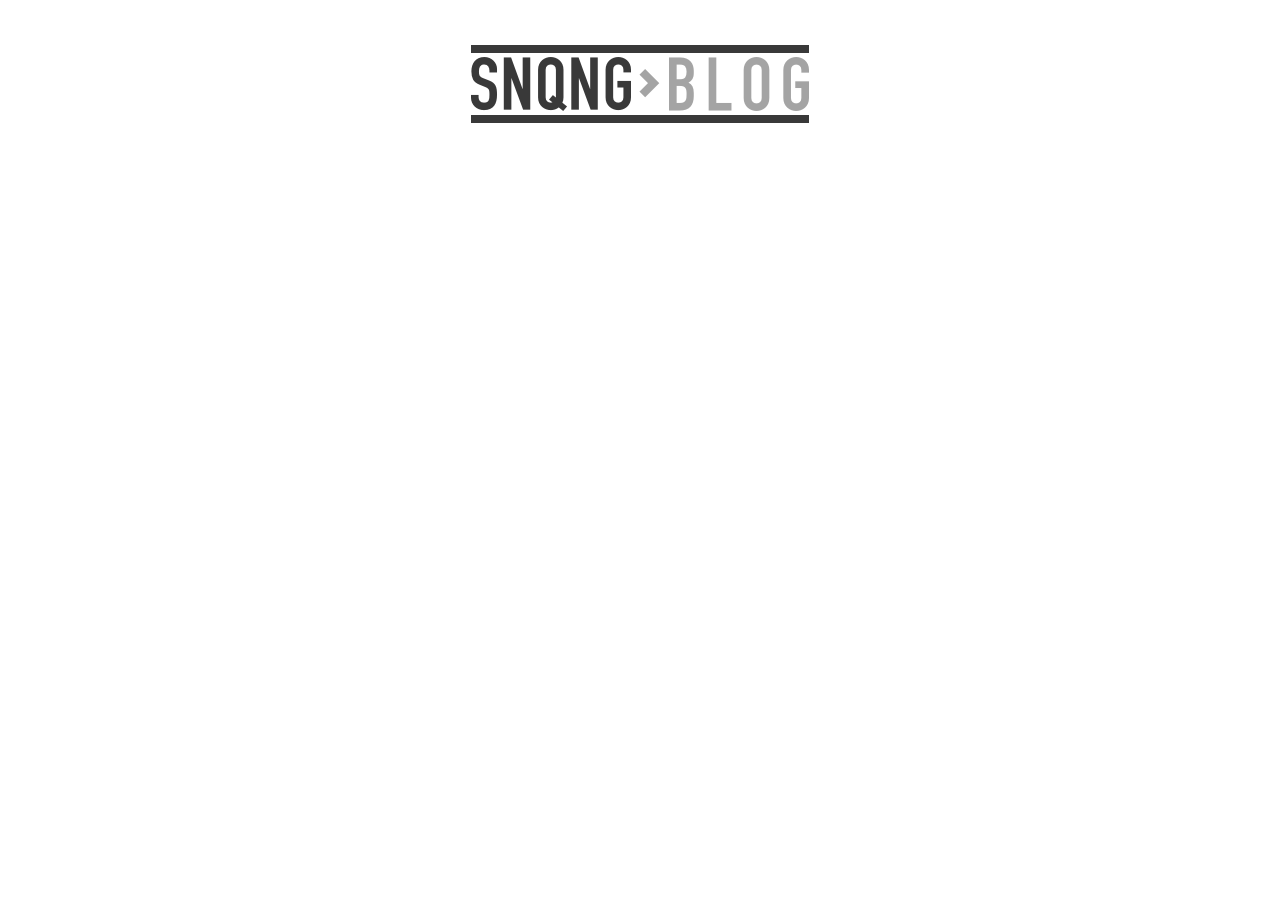
<file: blog.html>
<!DOCTYPE html>
<html lang="en">
<head>
    <meta charset="UTF-8">
    <title>SQ-Blog</title>
    <meta name="viewport"
          content="width=device-width, initial-scale=1.0, maximum-scale=1.0, minimum-scale=1.0, user-scalable=no"/>
    <link rel="shortcut icon" href="img/logo-20*17.png">
    <script src="js/util.js"></script>
    <link rel="stylesheet" href="css/layout.css">
</head>
<body>
<div class="container">
    <nav>
        <img src="img/blog1x.png" srcset="img/blog2x.png 2x,img/blog3x.png 3x">
    </nav>
    <div class="content">

    </div>
</div>
</body>
<script>

</script>
</html>
</file>
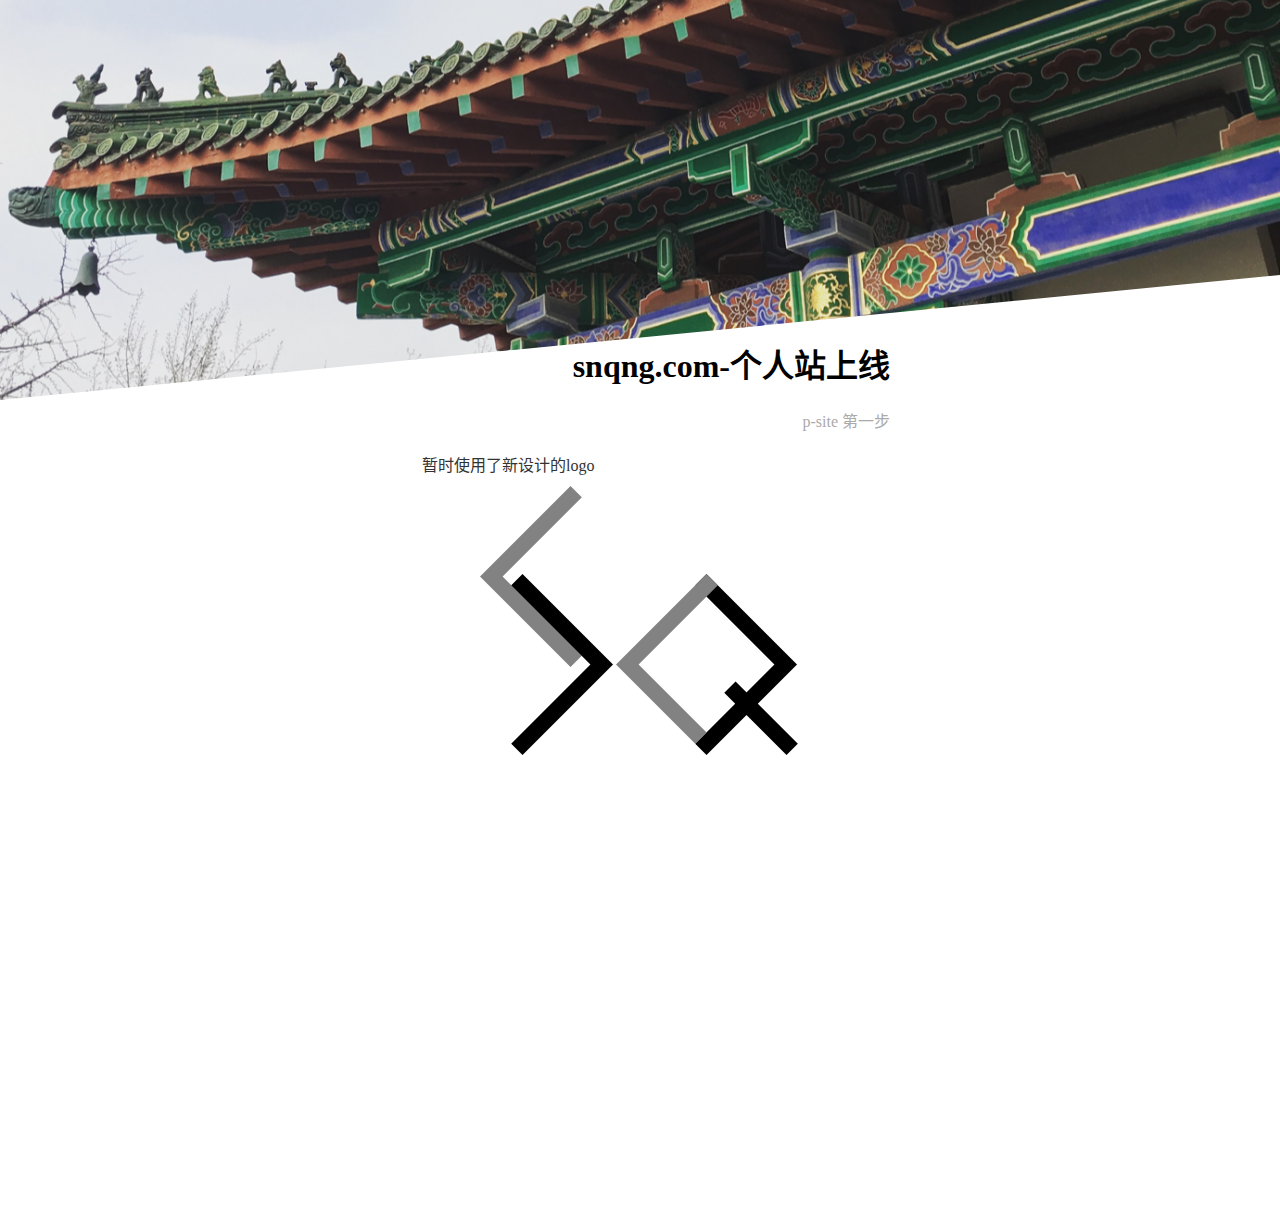
<file: detail.html>
<!DOCTYPE html>
<html lang="zh-CN">
<head>
    <meta charset="UTF-8">
    <title>Detail</title>
    <meta name="viewport"
          content="width=device-width, initial-scale=1.0, maximum-scale=1.0, minimum-scale=1.0, user-scalable=no"/>
    <link rel="shortcut icon" href="img/logo-20*17.png">
    <style>
        html, body, p {
            margin: 0;
            padding: 0;
            font-family: "Helvetica Neue", serif;
        }

        @media screen and (max-width: 532px) {
            .detail-head {
                height: 200px;
            }

            .detail-head:after {
                border-width: 20px 0 75px 100vw;
            }

            .detail-content-wrap {
                top: 155px;
            }

            .detail-content {
                margin-left: 16px;
                margin-right: 16px;
            }

            .detail-content-title{
                width: 70%;
            }

            .detail-content-description{
                width: 85%;
            }
        }

        @media screen and (min-width: 532px) {
            .detail-head {
                height: 400px;
            }

            .detail-head:after {
                border-width: 20px 0 125px 100vw;
            }

            .detail-content-wrap {
                top: 325px;
            }

            .detail-content {
                width: 500px;
                margin-left: auto;
                margin-right: auto;
            }

            .detail-content-title{
                width: 340px;
            }

            .detail-content-description{
                width: 400px;
            }
        }

        .detail-head {
            position: absolute;
            z-index: 1;
            width: 100%;
            top: 0;
            background-size: cover;
            background-position: bottom;
        }

        .detail-head:after {
            display: block;
            content: '';
            border-style: solid;
            border-color: transparent transparent #fff transparent;
            position: absolute;
            bottom: 0;
        }

        .detail-content-wrap {
            position: absolute;
            z-index: 99;
            width: 100%;
        }

        .detail-content {
            display: flex;
            display: -webkit-flex; /* Safari */
            flex-direction: column;
            align-items:center;
            justify-content: inherit;
            min-height: 900px;
        }

        .detail-content-title {
            align-self:flex-end;
            text-align: end;
            word-wrap: break-word;
            overflow-y: hidden;
            line-height: 40px;
            max-height: 80px;
        }

        .detail-content-description {
            align-self:flex-end;
            text-align: end;
            word-wrap: break-word;
            word-break: break-all;
            color: #aaa;
            font-weight: 300;
        }

        .detail-content-text {
            align-self: flex-start;
            word-wrap: break-word;
            word-break: break-all;
            color: #333;
            font-size: 16px;
            font-weight: 400;
            text-indent:2em
        }

        .detail-content-text {
            word-wrap: break-word;
            word-break: break-all;
            color: #333;
            font-size: 16px;
            font-weight: 400;
            text-indent:2em
        }

        .detail-content>.detail-content-description{
            margin-bottom: 20px;
        }

        .detail-content>.detail-content-text{
            margin-bottom: 10px;
        }
    </style>
</head>
<body>
<div class="detail-head bg-top" style="background-image: url('img/back.png')"></div>
<div class="detail-content-wrap">
    <div class="detail-content">
        <h1 class="detail-content-title">snqng.com-个人站上线</h1>
        <p class="detail-content-description">p-site 第一步</p>
        <p class="detail-content-text">暂时使用了新设计的logo</p>
        <img class="detail-content-img" src="img/logo-160*136.png" srcset="img/logo-160*136.png 1x,img/logo-320*272.png 2x">
    </div>
</div>
</body>
</html>
</file>
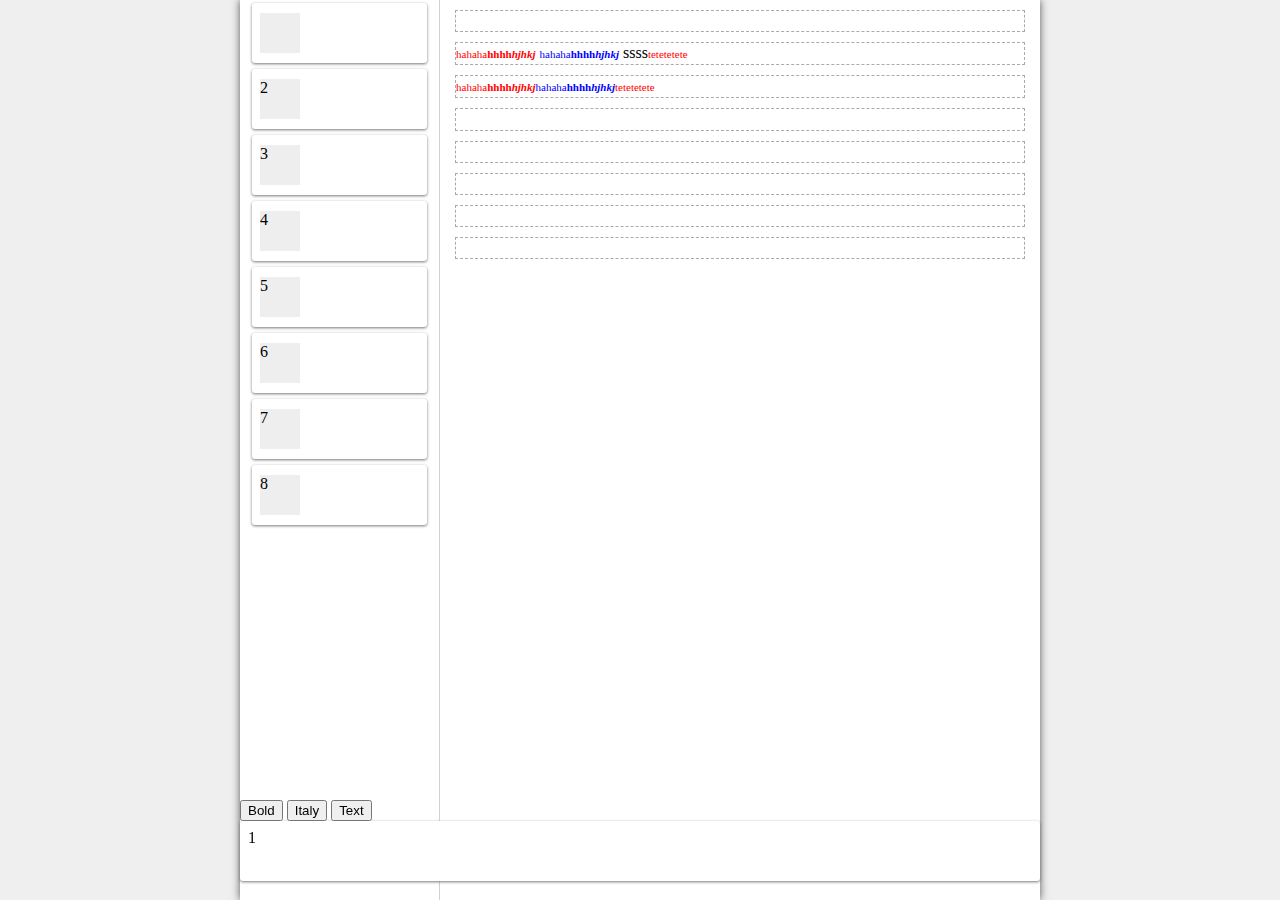
<file: editor-alpha.html>
<!DOCTYPE html>
<html lang="en">
<head>
    <meta charset="UTF-8">
    <title>Editor</title>
    <meta name="viewport"
          content="width=device-width, initial-scale=1.0, maximum-scale=1.0, minimum-scale=1.0, user-scalable=no"/>
    <link rel="shortcut icon" href="img/logo-20*17.png">
    <style>
        html, body, div, ul, p, pre, textarea, a {
            margin: 0;
            padding: 0;
            font-family: "Helvetica Neue", serif;
            border: none;
            box-sizing: border-box;
            text-decoration: none;
            color: inherit;
        }

        html, body {
            height: 100%;
            background-color: #efefef;
        }

        ul, li {
            list-style: none;
        }
    </style>
    <style>
        .editor {
            position: relative;
            width: 800px;
            margin-left: auto;
            margin-right: auto;
            height: 100%;
            box-shadow: 0 0 8px #555555;
            background-color: #fff;
        }

        .editor.toolbar-high > .editor-layout, .editor.toolbar-high > .editor-doc {
            padding-bottom: 100px;
        }

        .editor-layout, .editor-doc {
            /*position: absolute;*/
        }

        .editor div.editor-layout {
            /*top:0;*/
            /*bottom: 0;*/
            height: 100%;
            width: 200px;
            border-right: 1px solid #d1d1d1;
            float: left;
            overflow-y: scroll;
        }

        .editor-layout > .layout-cell {
            margin: 3px 12px 6px 12px;
        }

        .layout-cell {
            display: block;
            height: 60px;
            box-shadow: 0 1px 3px #777;
            border-radius: 3px;
            padding: 8px;
            background-color: #fff;
        }

        .layout-cell.moving {
            background-color: #eee;
        }

        .cell-touch {
            height: 40px;
            width: 40px;
            background: #eee;
            margin-top: 2px;
        }

        .editor-doc {
            position: absolute;
            top: 0;
            left: 200px;
            right: 0;
            bottom: 0;
            overflow-y: scroll;
        }

        .editor-doc > .doc-cell {
            margin: 10px 15px 10px 15px;
        }

        .doc-cell > .doc-paragraph {
            min-height: 20px;
            line-height: 20px;
            border: 1px dashed #aaa;
        }

        .editor-toolbar {
            position: fixed;
            bottom: 0;
            height: 100px;
            width: 800px;
        }

        .toolbar-back {
            position: relative;
            height: 100%;
        }

        .toolbar-back:before {
            position: absolute;
            content: '';
            top: 0;
            bottom: 0;
            left: 0;
            right: 0;
            background-color: rgba(255, 255, 255, 0.8);
            filter: blur(5px);
            -webkit-filter: blur(5px); /* Chrome, Opera */
            -moz-filter: blur(5px);
            -ms-filter: blur(5px);
        }

        .toolbar-fore {
            position: absolute;
            top: 0;
            bottom: 10px;
            left: 15px;
            right: 15px;
            padding: 10px 15px;
            border-top: 1px solid #888;
        }

        .doc-paragraph span.s11 {
            font-size: 11px;
        }

        .doc-paragraph span.s12 {
            font-size: 11px;
        }

        .doc-paragraph span.red {
            color: red;
        }

        .doc-paragraph span.blue {
            color: blue;
        }
    </style>
</head>
<body>
<div id="editor" class="editor toolbar-high">
    <div class="editor-layout">
        <div id="li1" class="layout-cell" draggable="true">
            <div class="cell-touch"></div>
        </div>
        <div id="li2" class="layout-cell" draggable="true">
            <div class="cell-touch">2</div>
        </div>
        <div id="li3" class="layout-cell" draggable="true">
            <div class="cell-touch">3</div>
        </div>
        <div id="li4" class="layout-cell" draggable="true">
            <div class="cell-touch">4</div>
        </div>
        <div id="li5" class="layout-cell" draggable="true">
            <div class="cell-touch">5</div>
        </div>
        <div id="li6" class="layout-cell" draggable="true">
            <div class="cell-touch">6</div>
        </div>
        <div id="li7" class="layout-cell" draggable="true">
            <div class="cell-touch">7</div>
        </div>
        <div id="li8" class="layout-cell" draggable="true">
            <div class="cell-touch">8</div>
        </div>
    </div>
    <div class="editor-doc">
        <div id="li1-bind" class="doc-cell doc-title">
            <div class="doc-paragraph" contenteditable="true"></div>
        </div>
        <div id="li2-bind" class="doc-cell doc-description" contenteditable="true">
            <div class="doc-paragraph">
                <span class="s11 red">hahaha<b>hhhh<i>hjhkj</i></b></span>
                <span class="s11 blue">hahaha<b>hhhh<i>hjhkj</i></b></span>
                <span>ssss</span><span class="s12 red">tetetetete</span>
            </div>
        </div>
        <div id="li3-bind" class="doc-cell doc-text">
            <div class="doc-paragraph" contenteditable="true"><span class="s11 red">hahaha<b>hhhh<i>hjhkj</i></b></span><span
                    class="s11 blue">hahaha<b>hhhh<i>hjhkj</i></b></span><span class="s12 red">tetetetete</span></div>
        </div>
        <div id="li4-bind" class="doc-cell doc-quote">
            <div class="doc-paragraph" contenteditable="true">
                <span class="s11 blue"> </span>
            </div>
        </div>
        <div id="li5-bind" class="doc-cell doc-image">
            <div class="doc-paragraph doc-description" contenteditable="true"></div>
        </div>
        <div id="li6-bind" class="doc-cell doc-video">
            <div class="doc-paragraph doc-description" contenteditable="true"></div>
        </div>
        <div id="li7-bind" class="doc-cell doc-text">
            <div class="doc-paragraph" contenteditable="true"></div>
        </div>
        <div id="li8-bind" class="doc-cell doc-text">
            <div class="doc-paragraph" contenteditable="true"></div>
        </div>
    </div>
    <div class="editor-toolbar">
        <button class="bold-btn" type="button">Bold</button>
        <button type="button">Italy</button>
        <button type="button">Text</button>
        <div id="li9" class="layout-cell" draggable="true">
            1
        </div>
    </div>
</div>
</body>
<script>
    //test
    const sel = window.getSelection()
    const doc = document.querySelector('#li1-bind .doc-paragraph')
    const boldBtn = document.querySelector('.editor-toolbar>.bold-btn')
    const colorBtn = document.querySelector('.editor-toolbar>.color-btn')
    var replace = [];
    var range;


    //    function testFor() {
    //        let isBold = false
    //        for (let i = 0; i < 5; i++) {
    //            console.log('outer for')
    //            for (let j = 0; j < 5; j++) {
    //                console.log('inner for')
    //                isBold = i * j > 10
    //                console.log(i + ' ' + j)
    //                if (isBold) {
    //                    console.log('inner break')
    //                    break
    //                }
    //            }
    //            if(isBold){
    //                console.log('outer break')
    //                break
    //            }
    //        }
    //        console.log('outside')
    //    }

    boldBtn.addEventListener('click', (e) => {
        test(1);
        defaultEvent(e)
    })
    //boldBtn.addEventListener('mouseup',(e)=>{console.log('mouseup');if(replace){sel.selectAllChildren(replace);doc.focus()}})

    function test(type) {
        range = sel.getRangeAt(0)
        console.log('select')
        let select = reformSelect(range)
        console.log('fore')
        let fore = reformForeSelect(range)
        console.log('after')
        let after = reformAfterSelect(range)
        range.deleteContents()
        let comm = range.commonAncestorContainer
        console.log(comm)
        if (range.commonAncestorContainer.nodeName == 'SPAN') {
            range.selectNode(range.commonAncestorContainer)
            range.deleteContents()
        }
        console.log(range)
        if (type == 0) {
            if (select instanceof DocumentFragment) {
                let change = select.querySelectorAll('span')
                for (let i = 0; i < change.length; i++) {
                    change[i].classList.remove('red')
                    change[i].classList.add('blue')
                }
            } else {
                select.classList.remove('red')
                select.classList.add('blue')
            }
        } else if (type == 1) {
            let isBold = true
            if (select instanceof DocumentFragment) {
                let change = select.querySelectorAll('span')
                for (let i = 0; i < change.length; i++) {
                    for (let j = 0; j < change[i].childNodes.length; j++) {
                        isBold = change[i].childNodes[j].nodeName == 'B'
                        if (!isBold) {
                            break
                        }
                    }
                    if (!isBold) {
                        break
                    }
                }
                if (!isBold) {
                    for (let i = 0; i < change.length; i++) {
                        let inner = change[i].innerHTML
                        console.log(inner)
                        inner = inner.replace('<b>', '')
                        inner = inner.replace('</b>', '')
                        change[i].innerHTML = '<b>' + inner + '</b>'
                    }
                } else {
                    for (let i = 0; i < change.length; i++) {
                        let inner = change[i].innerHTML
                        console.log(inner)
                        inner = inner.replace('<b>', '')
                        inner = inner.replace('</b>', '')
                        change[i].innerHTML = inner
                    }
                }
            } else {
                for (let j = 0; j < select.childNodes.length; j++) {
                    isBold = select.childNodes[j].nodeName == 'B'
                    if (!isBold) {
                        break
                    }
                }
                if (!isBold) {
                    let inner = select.innerHTML
                    console.log(inner)
                    inner = inner.replace('<b>', '')
                    inner = inner.replace('</b>', '')
                    select.innerHTML = '<b>' + inner + '</b>'
                } else {
                    let inner = select.innerHTML
                    inner = inner.replace('<b>', '')
                    inner = inner.replace('</b>', '')
                    select.innerHTML = inner
                }
            }
        }
        range.insertNode(after)
//        doc.appendChild(fore)
        console.log('select in test')
        replace = []
        if (select instanceof DocumentFragment) {
            for (let y = select.childNodes.length - 1; y >= 0; y--) {
                replace[y] = select.childNodes[y]
                console.log(y)
                console.log(replace[y])
                range.insertNode(replace[y])
            }
        } else {
            replace[0] = select
            range.insertNode(select)
        }


        range.insertNode(fore)
//        doc.appendChild(select)
//        doc.appendChild(after)
        sel.selectAllChildren(replace[0])
        if (replace[1]) {
            sel.extend(replace[replace.length - 1], replace[replace.length - 1].childNodes.length)
        }
        return [fore, select, after]
    }
</script>
<script>
    const maineditor = document.getElementById('editor');
    const editorLayout = maineditor.querySelector('.editor-layout')
    const editorDoc = editor.querySelector('.editor-doc')
    const body = document.querySelector('body')
</script>
<script>
    //editor

    editorDoc.addEventListener('selectstart', (e) => {
        console.log(sel.toString())
    })

    editorDoc.addEventListener('select', (e) => {
        console.log(e)
    })

    editorDoc.addEventListener('mousedown', (e) => {
        console.log('down')
        console.log(e)
        console.log(sel.toString())
    })

    editorDoc.addEventListener('mousedown', (e) => {
        console.log('up')
        console.log(e)
        console.log(sel.toString())
    })


    //forbid auto focus
    editorDoc.firstElementChild.focus()

    //click and focus
    maineditor.querySelector('.editor-layout').addEventListener('click', function (e) {
        console.log('click')
        console.log(e)
        let tmp = getParent(e.target, '.layout-cell', '.editor')
        if (tmp != null) {
            tmp = document.getElementById(tmp.id + '-bind')
            if (tmp != undefined) {
                editorDoc.scrollTop = tmp.offsetTop
                tmp.querySelector('.doc-paragraph').focus()
                console.log('focused')
            }
        }
    })

</script>
<script>
    //paragraph
    editorDoc.addEventListener('keydown', function (e) {
        console.log(e)
        if (e.target.classList.contains('doc-paragraph')) {

            //decrypted
            //click enter will create a new line
//            if (e.keyCode == 13) {
//                let nxt = e.target.cloneNode(false)
//                e.target.parentNode.insertBefore(nxt, e.target.nextSibling)
//                nxt.focus()
////                if (e.target.parentNode.nextElementSibling && e.target.parentNode.nextElementSibling.classList.contains('doc-cell')) {
////                    console.log('next focus')
////                    e.target.parentNode.nextElementSibling.querySelector('.doc-paragraph').focus()
////                } else {
////                    console.log('lost focus')
////                    e.target = null
////                }
//                window.event ? window.event.returnValue = false : e.preventDefault();
//            }

            //click backspace
            if (e.keyCode == 8) {
                console.log(e.target.innerText)
                if (!e.target.innerText) {
                    console.log('it\'s empty')
                    if (e.target != e.target.parentNode.firstElementChild) {
                        console.log('it\'s not first')
                        if (e.target.previousSibling && e.target.previousSibling.classList.contains('doc-paragraph')) {
                            e.target.previousSibling.focus()
                            sel.selectAllChildren(e.target.previousSibling)
                            sel.collapseToEnd()
                            e.target.parentNode.removeChild(e.target)
                            window.event ? window.event.returnValue = false : e.preventDefault();
                        }
                    }
                } else {
                    if (sel.anchorOffset == 0) {
                        let cur = sel.anchorNode
                        let isFirst = true
                        while (!cur.parentNode.classList.contains('doc-paragraph')) {
                            isFirst = cur.parentNode.firstChild == cur
                            if (!isFirst) {
                                break
                            }
                            cur = cur.parentNode
                        }
                        if (isFirst) {
                            if (e.target.previousSibling && e.target.previousSibling.classList.contains('doc-paragraph')) {
                                e.target.previousSibling.innerHTML = e.target.previousSibling.innerHTML+e.target.innerHTML
                                e.target.previousSibling.focus()
                                sel.selectAllChildren(e.target.previousSibling)
                                sel.collapseToEnd()
                                e.target.parentNode.removeChild(e.target)
                                window.event ? window.event.returnValue = false : e.preventDefault();
                            }
                        } else {
                            window.event ? window.event.returnValue = false : e.preventDefault();
                        }
                    }
                }
            }
        }
        console.log(e)
    })
</script>
<script>
    //editor-tool
    function reformSelect(range) {
        let ele = document.createElement('span')
        let cuts = range.cloneContents()
        let parent = range.commonAncestorContainer
        while (parent.nodeName != 'SPAN' && parent.nodeName != 'DIV') {
            console.log('enter')
            if (parent.nodeName == '#text') {

            } else {
                ele = document.createElement(parent.tagName)
                ele.appendChild(cuts)
                cuts = ele
            }
            parent = parent.parentNode
        }
        //in case of no span parent in #text
        if (cuts.querySelector('span') || cuts.nodeName == 'SPAN') {
            ele = cuts
        } else {
            ele = document.createElement('span')
            if (parent.nodeName == 'SPAN') {
                ele.className = parent.className
            }
            ele.appendChild(cuts)
            console.log(parent.classList)
        }
//        if (parent.nodeName == 'SPAN') {
//            ele = document.createElement('span')
//            ele.className = parent.className
//            ele.appendChild(cuts)
//            console.log(parent.classList)
//        } else if (parent.nodeName == 'DIV') {
//            ele = cuts
//        }
        console.log(ele)
        return ele
    }

    function reformForeSelect(range) {
        let ele = document.createElement('span')
        let fore = range.startContainer
        while (fore.nodeName != 'SPAN' && fore.nodeName != 'DIV') {
            fore = fore.parentNode
        }
        range.deleteContents()
        range.setStart(fore, 0)//this one should only select node's inner,but it's not it select the node self
        //range.setStartAfter(fore.previousSibling)
        console.log(fore)
        console.log(range.cloneContents())
        if (fore.nodeName == 'SPAN') {
            console.log('span')
            console.log(fore.classList)
            //ele=range.cloneContents()//so,i change there for fix
            if (range.cloneContents().querySelector('span')) {
                ele = range.cloneContents()
            } else {
                ele.appendChild(range.cloneContents())
                ele.className = fore.className
            }
        } else {
            if (range.cloneContents().querySelector('span') || range.cloneContents().nodeName == 'SPAN') {
                ele = range.cloneContents()
            } else {
                ele.appendChild(range.cloneContents())
            }

        }
        return ele
    }

    function reformAfterSelect(range) {
        let ele = document.createElement('span')
        let after = range.endContainer
        while (after.nodeName != 'SPAN' && after.nodeName != 'DIV') {
            after = after.parentNode
            console.log(after)
        }
        range.deleteContents()
        range.setEnd(after, after.childNodes.length)
        console.log(after)
        console.log(range.cloneContents())
        if (after.nodeName == 'SPAN') {
            console.log('after')
            console.log(after.classList)
            ele.className = after.className
            ele.appendChild(range.cloneContents())
        } else {
            if (range.cloneContents().querySelector('span') || range.cloneContents().nodeName == 'SPAN') {
                ele = range.cloneContents()
            } else {
                ele.appendChild(range.cloneContents())
            }
        }
        console.log(ele)
        return ele
    }
</script>
<script>
    function createLayoutPreview() {
        let id = arguments[0]
        let type = arguments[1]
        let layout = document.createElement('div')
        layout.id = 'li' + id
        layout.classList.add('layout-cell')
        layout.setAttribute('draggable', 'true')
        layout.innerHTML = 'b'
        let doc = document.createElement('div')
        doc.id = 'li' + id + '-bind'
        doc.classList.add('doc-cell')
        doc.innerHTML = '<div class="doc-paragraph" contenteditable="true"></div>'
        return [layout, doc]
    }
</script>
<script>
    //drag system in PC Web
    const dragItem = {
        drag: {},
        from: {},
        before: {},

        to: {},
        over: {},

        bind: {},
        bindOver: {},

        position: undefined,
        up: false
    }

    //init dragItem
    maineditor.querySelector('.editor-layout').addEventListener('dragstart', function (e) {
        dragItem.drag = getParent(e.target, '.layout-cell', '.editor-layout')
        if (dragItem.drag == undefined) {
            return
        }
        dragItem.from = dragItem.drag.parentNode
        dragItem.before = dragItem.drag.nextSibling
        dragItem.drag.classList.add('moving')
        dragItem.bind = document.getElementById(dragItem.drag.id + '-bind')
    })

    //init dragItem
    maineditor.querySelector('.editor-toolbar').addEventListener('dragstart', function (e) {
        let tmp = createLayoutPreview(maineditor.querySelector('.editor-layout').childElementCount)
        dragItem.drag = tmp[0]
        if (dragItem.drag == undefined) {
            return
        }
        dragItem.from = undefined
        dragItem.drag.classList.add('moving')
        dragItem.bind = tmp[1]
    })

    //dragging over
    maineditor.querySelector('.editor-layout').addEventListener('dragover', function (e) {
        let tmp = getParent(e.target, '.layout-cell', '.editor-layout')
        if (dragItem.drag == tmp) {
            return
        }
        dragItem.over = tmp
        if (dragItem.over == undefined) {
            dragItem.to = undefined
            return
        }
        dragItem.to = dragItem.over.parentNode
        dragItem.bindOver = document.getElementById(dragItem.over.id + '-bind')
        if (!dragItem.position) {
            dragItem.position = e.clientY;
        }
        if ((e.clientY - dragItem.position) > 0) {
            dropAfter(dragItem.drag, dragItem.over)
            dragItem.up = false
            //the doc is set after drag
            //dropAfter(dragItem.bind, dragItem.bindOver)
        } else {
            dropBefore(dragItem.drag, dragItem.over)
            dragItem.up = true
            //the doc is set after drag
            //dropBefore(dragItem.bind, dragItem.bindOver)
        }
        if (dragItem.bind) {
            editorDoc.scrollTop = dragItem.bind.offsetTop
        }
        dragItem.position = e.clientY;
    })

    maineditor.addEventListener('dragend', function (e) {
        dragItem.drag.classList.remove('moving')
        if (!dragItem.to) {
            maineditor.querySelector('.editor-layout').removeChild(dragItem.drag)
            if (dragItem.from) {
                if (dragItem.drag.before) {
                    dragItem.from.insertBefore(dragItem.drag, dragItem.before)
                } else {
                    dragItem.from.appendChild(dragItem.drag)
                }
            }
        } else {
            if (dragItem.from) {
                if (dragItem.up) {
                    dropBefore(dragItem.bind, dragItem.bindOver)
                } else {
                    dropAfter(dragItem.bind, dragItem.bindOver)
                }
            } else {
                if (dragItem.up) {
                    dropBefore(dragItem.bind, dragItem.bindOver)
                } else {
                    dropAfter(dragItem.bind, dragItem.bindOver)
                }
            }
        }
    })
</script>
<script>
    //init touchItem
    var touchItem = {
        copy: undefined,
        origin: {},
        before: {},

        over: {},
        to: {},

        position: undefined,
        up: false
    }

    maineditor.querySelector('.editor-layout').addEventListener('touchstart', function (e) {
        console.log('start')
        let touch = getParent(e.target, '.layout-cell>.cell-touch', '.editor-layout')
        if (touch) {
            let parent = getParent(e.target, '.layout-cell', '.editor-layout')
            if (parent == undefined) {
                return
            } else {
                touchItem.origin = parent
                touchItem.before = parent.nextSibling
                touchItem.copy = parent.cloneNode(true)
                parent.classList.add('moving')
                console.log(touchItem.copy)
//                maineditor.appendChild(touchItem.copy)
                body.appendChild(touchItem.copy)
                touchItem.copy.style.position = 'absolute'
                touchItem.copy.style.height = parent.clientHeight + 'px'
                touchItem.copy.style.width = parent.clientWidth + 'px'
//                touchItem.copy.style.left = (e.touches[0].clientX-maineditor.clientX+parent.style.marginLeft)+'px'
//                touchItem.copy.style.top = (e.touches[0].clientY-maineditor.clientY+parent.style.marginTop)+'px'
                touchItem.copy.style.left = (e.touches[0].clientX + 20) + 'px'
                touchItem.copy.style.top = (e.touches[0].clientY - touchItem.copy.clientHeight / 2) + 'px'
                touchItem.position = e.touches[0].clientY
                document.addEventListener("touchmove", defaultEvent, false);
                return
            }
        }
    })

    maineditor.querySelector('.editor-layout').addEventListener('touchmove', function (e) {
        console.log('move')
        let touchPoint = e.touches[0]
        let under = document.elementFromPoint(touchPoint.clientX, touchPoint.clientY);
        if (touchItem.copy) {
            touchItem.copy.style.left = (touchPoint.clientX + 20) + 'px'
            touchItem.copy.style.top = (touchPoint.clientY - touchItem.copy.clientHeight / 2) + 'px'
            if (touchPoint.clientY <= 0) {
                editorLayout.scrollTop = editorLayout.scrollTop - 69;
            }
            under = getParent(under, '.editor-layout>.layout-cell', '.editor-layout')
            console.log(under)
            if (touchItem.origin != under) {
                touchItem.over = under
                if (under) {
                    if (touchPoint.clientY - touchItem.position > 0) {
                        dropAfter(touchItem.origin, under)
                        touchItem.up = false
                    } else {
                        dropBefore(touchItem.origin, under)
                        touchItem.up = true
                    }
                    touchItem.position = touchPoint.clientY
                }
            }
        }
    })

    maineditor.querySelector('.editor-layout').addEventListener('touchend', function (e) {
        console.log('end')
        console.log(e)
        handleEnd()
    })

    maineditor.querySelector('.editor-layout').addEventListener('touchcancel', function (e) {
        console.log('cancel')
        console.log(e)
        handleEnd()
    })

    function handleEnd() {
        document.removeEventListener("touchmove", defaultEvent, false)
        console.log(touchItem.copy)
        if (touchItem.copy) {
//            maineditor.removeChild(touchItem.copy)
            body.removeChild(touchItem.copy)
            touchItem.origin.classList.remove('moving')
            if (touchItem.over) {
                if (touchItem.up) {
                    dropBefore(getBindElement(touchItem.origin), getBindElement(touchItem.over))
                } else {
                    dropAfter(getBindElement(touchItem.origin), getBindElement(touchItem.over))
                }
            } else {
                dropBefore(touchItem.origin, touchItem.before)
            }
            touchItem.copy = undefined
        }
    }

    function defaultEvent(e) {
        window.event ? window.event.returnValue = false : e.preventDefault();
    }

    function getBindElement(e) {
        return document.getElementById(e.id + '-bind')
    }
</script>
<script>
    //util
    function getParent(target, targetNode, endNode) {
        var list = document.querySelectorAll(targetNode)
        var end
        if (endNode instanceof Node) {
            end = endNode
        } else if ((typeof endNode == 'string') && endNode.constructor == String) {
            end = document.querySelectorAll(endNode)
        } else {
            throw new Error('getParent endNode must be Node Type or String Type')
            return undefined
        }
        var found;
        if (target instanceof Node) {
            while (!found) {
                found = list.indexOf(target) >= 0
                if (target == undefined) {
                    return undefined
                } else if (end.indexOf(target) >= 0) {
                    return undefined
                } else if (target.nodeName == "BODY") {
                    return undefined
                }
                if (!found) {
                    target = target.parentNode
                }
            }
        } else {
            throw new Error('getParent target must be a Node type')
        }

        return target

    }

    NodeList.prototype.indexOf = function (object) {
        for (let i = 0; i < this.length; i++) {
            if (object == this[i]) {
                return i
            }
        }
        return -1
    }

    function dropBefore(d, e) {
        e.parentNode.insertBefore(d, e)
    }
    function dropAfter(d, e) {
        e.parentNode.insertBefore(d, e.nextSibling)
    }

    function dropRemove(d, e) {
        e.parentNode.removeChild(d)
    }

    function judgeParagraph(node) {
        if (node instanceof DocumentFragment) {
            for (let i = 0; i < node.childNodes.length; i++) {
                if (!node.childNodes[i].innerText) {
                    node.removeChild(node.childNodes[i])
                }
            }
        } else {
            if (node.innerText) {

            }
        }
    }

</script>
</html>
</file>
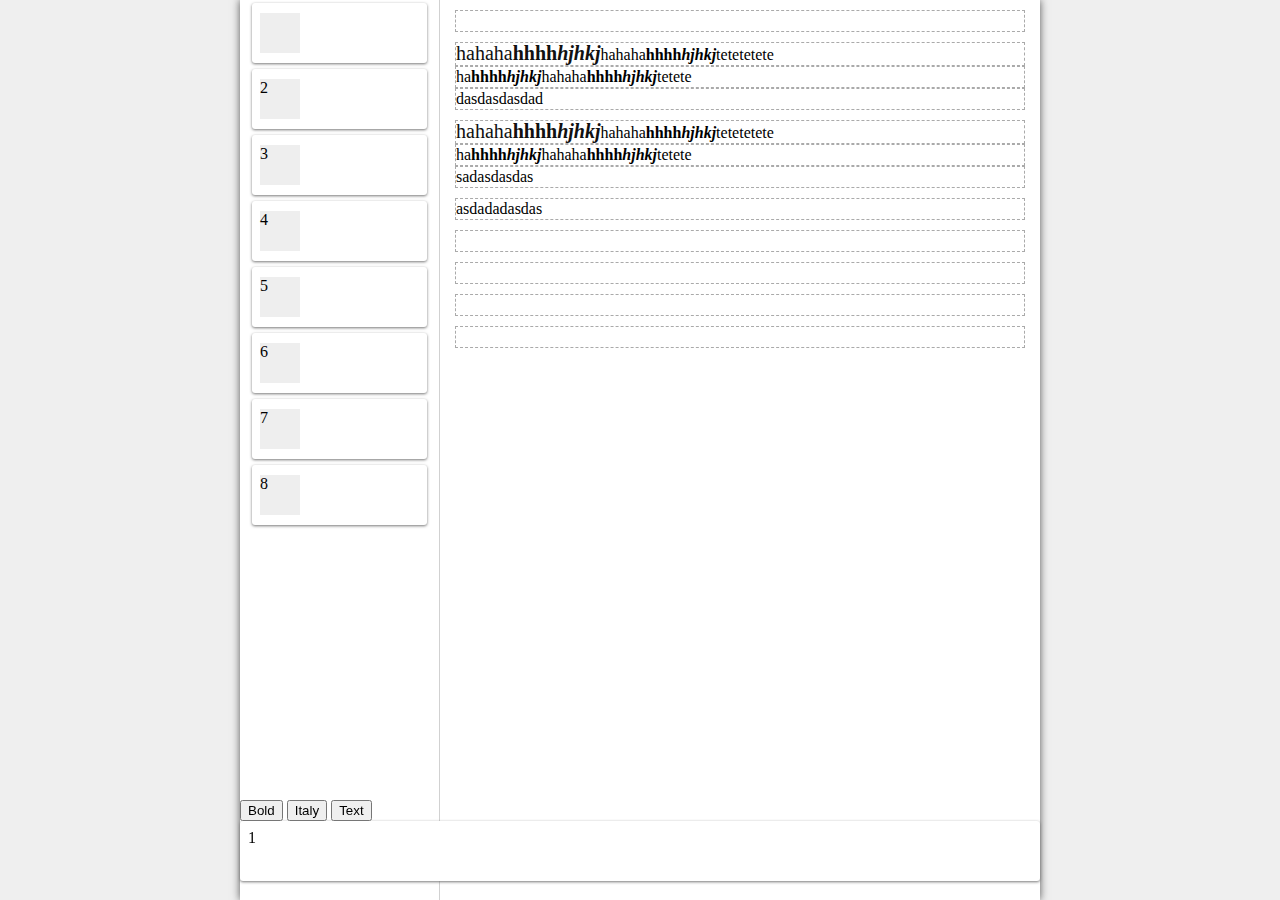
<file: editor-beta.html>
<!DOCTYPE html>
<html lang="en">
<head>
    <meta charset="UTF-8">
    <title>editor-beta</title>
    <meta name="viewport"
          content="width=device-width, initial-scale=1.0, maximum-scale=1.0, minimum-scale=1.0, user-scalable=no"/>
    <link rel="shortcut icon" href="img/logo-20*17.png">
    <style>
        html, body, div, ul, p, pre, textarea, a {
            margin: 0;
            padding: 0;
            font-family: "Helvetica Neue", serif;
            border: none;
            box-sizing: border-box;
            text-decoration: none;
            color: inherit;
        }

        html, body {
            height: 100%;
            background-color: #efefef;
        }

        ul, li {
            list-style: none;
        }
    </style>
    <style>
        .editor {
            position: relative;
            width: 800px;
            margin-left: auto;
            margin-right: auto;
            height: 100%;
            box-shadow: 0 0 8px #555555;
            background-color: #fff;
        }

        .editor.toolbar-high > .editor-layout, .editor.toolbar-high > .editor-doc {
            padding-bottom: 100px;
        }

        .editor-layout, .editor-doc {
            /*position: absolute;*/
        }

        .editor div.editor-layout {
            /*top:0;*/
            /*bottom: 0;*/
            height: 100%;
            width: 200px;
            border-right: 1px solid #d1d1d1;
            float: left;
            overflow-y: scroll;
        }

        .editor-layout > .layout-cell {
            margin: 3px 12px 6px 12px;
        }

        .layout-cell {
            display: block;
            height: 60px;
            box-shadow: 0 1px 3px #777;
            border-radius: 3px;
            padding: 8px;
            background-color: #fff;
        }

        .layout-cell.moving {
            background-color: #eee;
        }

        .cell-touch {
            height: 40px;
            width: 40px;
            background: #eee;
            margin-top: 2px;
        }

        .editor-doc {
            position: absolute;
            top: 0;
            left: 200px;
            right: 0;
            bottom: 0;
            overflow-y: scroll;
        }

        .editor-doc > .doc-cell {
            margin: 10px 15px 10px 15px;
        }

        .doc-cell > .doc-paragraph {
            min-height: 20px;
            line-height: 20px;
            border: 1px dashed #aaa;
        }

        .editor-toolbar {
            position: fixed;
            bottom: 0;
            height: 100px;
            width: 800px;
        }

        .toolbar-back {
            position: relative;
            height: 100%;
        }

        .toolbar-back:before {
            position: absolute;
            content: '';
            top: 0;
            bottom: 0;
            left: 0;
            right: 0;
            background-color: rgba(255, 255, 255, 0.8);
            filter: blur(5px);
            -webkit-filter: blur(5px); /* Chrome, Opera */
            -moz-filter: blur(5px);
            -ms-filter: blur(5px);
        }

        .toolbar-fore {
            position: absolute;
            top: 0;
            bottom: 10px;
            left: 15px;
            right: 15px;
            padding: 10px 15px;
            border-top: 1px solid #888;
        }
    </style>
</head>
<body>
<div id="editor" class="editor toolbar-high">
    <div class="editor-layout">
        <div id="li1" class="layout-cell" draggable="true">
            <div class="cell-touch"></div>
        </div>
        <div id="li2" class="layout-cell" draggable="true">
            <div class="cell-touch">2</div>
        </div>
        <div id="li3" class="layout-cell" draggable="true">
            <div class="cell-touch">3</div>
        </div>
        <div id="li4" class="layout-cell" draggable="true">
            <div class="cell-touch">4</div>
        </div>
        <div id="li5" class="layout-cell" draggable="true">
            <div class="cell-touch">5</div>
        </div>
        <div id="li6" class="layout-cell" draggable="true">
            <div class="cell-touch">6</div>
        </div>
        <div id="li7" class="layout-cell" draggable="true">
            <div class="cell-touch">7</div>
        </div>
        <div id="li8" class="layout-cell" draggable="true">
            <div class="cell-touch">8</div>
        </div>
    </div>
    <div class="editor-doc">
        <div id="li1-bind" class="doc-cell doc-title" contenteditable="true">
            <div class="doc-paragraph"><br></div>
        </div>
        <div id="li2-bind" class="doc-cell doc-description" contenteditable="true">
            <div class="doc-paragraph"><span
                    style="font-size: 20px;color: #111">hahaha<b>hhhh<i>hjhkj</i></b></span><span>hahaha<b>hhhh<i>hjhkj</i></b></span><span>tetetetete</span>
            </div>
            <div class="doc-paragraph">
                <span>ha<b>hhhh<i>hjhkj</i></b></span><span>hahaha<b>hhhh<i>hjhkj</i></b></span><span>tetete</span>
            </div>
            <div class="doc-paragraph">dasdasdasdad</div>
        </div>
        <div id="li3-bind" class="doc-cell doc-text" contenteditable="true">
            <div class="doc-paragraph"><span
                    style="font-size: 20px;color: #111">hahaha<b>hhhh<i>hjhkj</i></b></span><span>hahaha<b>hhhh<i>hjhkj</i></b></span><span>tetetetete</span>
            </div>
            <div class="doc-paragraph">
                <span>ha<b>hhhh<i>hjhkj</i></b></span><span>hahaha<b>hhhh<i>hjhkj</i></b></span><span>tetete</span>
            </div>
            <div class="doc-paragraph">sadasdasdas</div>
        </div>
        <div id="li4-bind" class="doc-cell doc-quote" contenteditable="true">
            <div class="doc-paragraph">asdadadasdas</div>
        </div>
        <div id="li5-bind" class="doc-cell doc-image">
            <div class="doc-paragraph doc-description" contenteditable="true"><span><br></span></div>
        </div>
        <div id="li6-bind" class="doc-cell doc-video">
            <div class="doc-paragraph doc-description" contenteditable="true"><br></div>
        </div>
        <div id="li7-bind" class="doc-cell doc-text" contenteditable="true">
            <div class="doc-paragraph"><br></div>
        </div>
        <div id="li8-bind" class="doc-cell doc-text" contenteditable="true">
            <div class="doc-paragraph"><br></div>
        </div>
    </div>
    <div class="editor-toolbar">
        <button class="bold-btn" type="button">Bold</button>
        <button class="italy-btn" type="button">Italy</button>
        <button class="text-btn" type="button">Text</button>
        <div id="li9" class="layout-cell" draggable="true">
            1
        </div>
    </div>
</div>
</body>
<script>
    const sel = window.getSelection()
    var range
    function test() {
        range = sel.getRangeAt(0)
        getCut(range)
        let a = getSelection(range)
//        let b = range.extractContents()
        logFrag(a)
//        if (a instanceof DocumentFragment) {
//            if (a.querySelector('span')) {
//                for (let i = a.childNodes.length - 1; i >= 0; i--) {
//                    range.insertNode(a.childNodes[i])
//                }
//            }else {
//                let c = document.createElement('span')
//                c.appendChild(a)
//                range.insertNode(c)
//            }
//        } else {
//            range.insertNode(a)
//        }
//        getCut(range)
        let b = getForeSelection(range)
        logFrag(b)
        let c = getAfterSelection(range)
        logFrag(c)
        range.setStart(editItem.startParent, 0)
        range.deleteContents()
        console.log(a.querySelector('.doc-paragraph'))

//        for (let i = 0; i < a.childNodes.length; i++) {
//            a.childNodes[i].querySelectorAll('b')
//        }

        let start = a.childNodes[0].firstChild
        let end = a.lastElementChild.lastChild
        if (a.querySelector('.doc-paragraph')) {
            editItem.startParent.parentNode.removeChild(editItem.startParent)
            editItem.endParent.parentNode.removeChild(editItem.endParent)
            for (let i = b.childNodes.length - 1; i >= 0; i--) {
                a.firstElementChild.insertBefore(b.childNodes[i], a.firstChild.firstChild)
            }
            for (let i = 0; i < c.childNodes.length; i++) {
                a.lastElementChild.appendChild(c.childNodes[i].cloneNode(true))
                console.log(i)
            }
//            editItem.startParent.appendChild(b)
//            for(let i = 0;i<a.childNodes[0].childNodes.length;i++){
//                console.log(a.childNodes[0].childNodes[i])
//                editItem.startParent.appendChild(a.childNodes[0].childNodes[i])
//            }
//            editItem.startParent.appendChild(c)
//            for(let i = 0;i<a.lastChild.childNodes.length;i++){
//                console.log(a.lastChild.childNodes[i])
//                editItem.endParent.appendChild(a.lastChild.childNodes[i])
//            }
//            a.removeChild(a.childNodes[0])
//            a.removeChild(a.lastChild)
//            logFrag(a)
            insertFromFrag(range, a)
        } else {
            insertFromFrag(range, c)
            insertFromFrag(range, a)
            insertFromFrag(range, b)
        }
        range.setStart(start, 0)
        range.setEndAfter(end)
    }

    function logFrag(frag) {
        for (let i = 0; i < frag.childNodes.length; i++) {
            console.log(frag.childNodes[i])
        }
    }
</script>

<script>
    //commonContainer:DIV.doc-cell,DIV.doc-paragraph,SPAN,B,I,#text
    const editItem = {
        startContainer: undefined,
        startOffset: undefined,
        endContainer: undefined,
        endOffset: undefined,
        commonContainer: undefined,
        startParent: undefined,
        endParent: undefined
    }

    function getCut(range) {
        editItem.startContainer = range.startContainer
        editItem.endContainer = range.endContainer
        editItem.commonContainer = range.commonAncestorContainer
        editItem.startOffset = range.startOffset
        editItem.endOffset = range.endOffset
        let sparent = editItem.startContainer
        while (!(sparent.nodeName == 'DIV' && sparent.classList.contains('doc-paragraph'))) {
            sparent = sparent.parentNode
        }
        editItem.startParent = sparent
        let eparent = editItem.endContainer
        while (!(eparent.nodeName == 'DIV' && eparent.classList.contains('doc-paragraph'))) {
            eparent = eparent.parentNode
        }
        editItem.endParent = eparent
    }

    function getSelection(range) {
//        let parent = editItem.commonContainer
        let inner = checkSelection(range)
//        let cover = undefined;
//        let i = 0

//        while (parent.nodeName != 'DIV' || i > 5) {
//            if (parent.nodeName != '#text') {
//                if (parent.nodeName == 'SPAN') {
//                    hasSpan = true
//                }
//                let b = parent.cloneNode(false)
//                if (cover) {
//                    b.appendChild(cover)
//                } else {
//                    b.appendChild(inner)
//                }
//                cover = b
//            }
//            parent = parent.parentNode
//            i++
//        }
//        if (!hasSpan) {
//            let span = document.createElement('span')
//            if (cover) {
//                span.appendChild(cover)
//                cover = span
//            } else {
//                span.appendChild(inner)
//                inner = span
//            }
//        }
        return inner
    }

    function getForeSelection(range) {
        range.setStart(editItem.startParent, 0)
        range.setEnd(editItem.startContainer, editItem.startOffset)
//        let fore = range.cloneContents()
//        if (fore instanceof DocumentFragment && !fore.querySelector('span')) {
//            let span = document.createElement('span')
//            span.appendChild(fore)
//            fore = span
//        }
        return checkSelection(range)
    }

    function getAfterSelection(range) {
//        let parent;
//        parent = editItem.endContainer
//        if (editItem.commonContainer.nodeName == 'DIV' && (editItem.commonContainer.classList.contains('doc-cell') || editItem.commonContainer.classList.contains('doc-paragraph'))) {
//            while (!(parent.nodeName == 'DIV' && parent.classList.contains('doc-paragraph'))) {
//                parent = parent.parentNode
//            }
        range.setStart(editItem.endContainer, editItem.endOffset)
        range.setEnd(editItem.endParent, editItem.endParent.childNodes.length)

//        }
        return checkSelection(range)
    }

    function checkSelection(range) {
        let frag = range.cloneContents()
        console.log(range.toString())
        console.log(range.toString().length)
        if (range.toString() != '') {
            console.log('range isn\'t 0 string')
            if (frag.querySelector('.doc-paragraph')) {
                console.log('range is mutiline')
                console.log(frag.childNodes)
                for (let i = 0; i < frag.childNodes.length; i++) {
                    let ele = frag.childNodes[i]
                    console.log(ele)
                    if (ele.nodeName != '#text') {
                        if (ele.innerText == '') {
                            frag.removeChild(ele)
                        } else {
                            if (ele.innerHTML.indexOf('<span>') < 0) {
                                ele.innerHTML = '<span>' + ele.innerHTML + '</span>'
                            }
                        }
                    }
                }
                return frag.childNodes.length > 0 ? frag : undefined
            } else {
                console.log('range isn\' mutiline')
                return getFullSpan(range)
//                let parent = range.commonAncestorContainer
//                while (parent.nodeName != 'DIV') {
//                    let ele = parent.cloneNode(false)
//                    if (ele.nodeName != '#text') {
//                        ele.appendChild(frag)
//                        frag.appendChild(ele)
//                    }
//                    parent = parent.parentNode
//                }
//                if (frag.querySelector('span')) {
//                    console.log('range has span')
//                    return frag
//                } else {
//                    console.log('range no span')
////                    if (range.commonAncestorContainer.nodeName != 'DIV') {
////
////                    } else {
//                    let span = document.createElement('span')
//                    span.appendChild(frag)
//                    frag.appendChild(span)
////                    }
//                    return frag
//                }
            }
        } else {
            console.log('range is 0 string')
            frag.removeAllChild()
            return frag
        }
    }

    function insertFromFrag(range, frag) {
        for (let i = frag.childNodes.length - 1; i >= 0; i--) {
            range.insertNode(frag.childNodes[i])
        }
    }

    DocumentFragment.prototype.removeAllChild = function () {
        for (let i = 0; i < this.childNodes.length; i++) {
            this.removeChild(this.childNodes[i])
        }
    }

    function checkNode(node) {
        if (node.nodeName == '#text') {
            return node != '' ? node : undefined
        } else {
            return node.innerText != '' ? node : undefined
        }
    }
</script>
<script>
    const maineditor = document.getElementById('editor');
    const editorLayout = maineditor.querySelector('.editor-layout')
    const editorDoc = editor.querySelector('.editor-doc')
    const body = document.querySelector('body')
</script>
<script>
    editorDoc.addEventListener('mouseover', (e) => {
        if (sel.toString() != '') {
            range = sel.getRangeAt(0)
            console.log(e)
            console.log(range.toString())


        }
    })

    function checkB(range) {
        let allB = true
        let frag = getFullSpan(range)
        console.log(frag)
        let b = frag.querySelectorAll('b')
        for (let i = 0; i < b.length; i++) {
            b[i].remove()
        }
        for (let i = 0; i < frag.childNodes.length; i++) {
            console.log(frag.childNodes[i].nodeName)
            if (frag.childNodes[i].nodeName != '#text') {
                if (!frag.childNodes[i].innerText.trim() == '') {
                    allB = false
                }
            }
        }
        return allB
    }

    function checkI(range) {
        let allI = true
        let frag = getFullSpan(range)
        console.log(frag)
        let eles = frag.querySelectorAll('i')
        for (let i = 0; i < eles.length; i++) {
            eles[i].remove()
        }
        for (let i = 0; i < frag.childNodes.length; i++) {
            console.log(frag.childNodes[i].nodeName)
            if (frag.childNodes[i].nodeName != '#text') {
                if (!frag.childNodes[i].innerText.trim() == '') {
                    allI = false
                }
            }
        }
        return allI
    }

    function getFullSpan(range) {
        let frag = range.cloneContents()
        let parent = range.commonAncestorContainer
        while (parent.nodeName != 'DIV') {
            let ele = parent.cloneNode(false)
            if (ele.nodeName != '#text') {
                ele.appendChild(frag)
                frag.appendChild(ele)
            }
            parent = parent.parentNode
        }
        if (frag.querySelector('.doc-paragraph')) {
            for (let i = 0; i < frag.childNodes.length; i++) {
                if (frag.childNodes[i].nodeName != '#text') {
                    console.log(frag.childNodes[i].childNodes)
                    frag.childNodes[i] = checkLine(frag.childNodes[i].childNodes)
                }
            }
        } else {
            frag = checkLine(frag.childNodes)
        }
        return frag
    }

    function checkLine(line) {
        for (let i=0; i < line.length; i++) {
            if (line[i].nodeName != 'SPAN') {//||line[i].nodeName!='A'
                let span = document.createElement('span')
                span.appendChild(line[i].cloneNode(true))
                console.log(line[i])
                console.log(span)
                line.insertBefore(span,line[i])
                line.remove(line[i+1])
//                line[i].outerHTML = span.outerHTML
                console.log(line[i])
            }
        }
        return line
    }
</script>
<script>
    function createLayoutPreview() {
        let id = arguments[0]
        let type = arguments[1]
        let layout = document.createElement('div')
        layout.id = 'li' + id
        layout.classList.add('layout-cell')
        layout.setAttribute('draggable', 'true')
        layout.innerHTML = 'b'
        let doc = document.createElement('div')
        doc.id = 'li' + id + '-bind'
        doc.classList.add('doc-cell')
        doc.innerHTML = '<div class="doc-paragraph"></div>'
        return [layout, doc]
    }
</script>
<script>
    //drag system in PC Web
    const dragItem = {
        drag: {},
        from: {},
        before: {},

        to: {},
        over: {},

        bind: {},
        bindOver: {},

        position: undefined,
        up: false
    }

    //init dragItem
    maineditor.querySelector('.editor-layout').addEventListener('dragstart', function (e) {
        dragItem.drag = getParent(e.target, '.layout-cell', '.editor-layout')
        if (dragItem.drag == undefined) {
            return
        }
        dragItem.from = dragItem.drag.parentNode
        dragItem.before = dragItem.drag.nextSibling
        dragItem.drag.classList.add('moving')
        dragItem.bind = document.getElementById(dragItem.drag.id + '-bind')
    })

    //init dragItem
    maineditor.querySelector('.editor-toolbar').addEventListener('dragstart', function (e) {
        let tmp = createLayoutPreview(maineditor.querySelector('.editor-layout').childElementCount)
        dragItem.drag = tmp[0]
        if (dragItem.drag == undefined) {
            return
        }
        dragItem.from = undefined
        dragItem.drag.classList.add('moving')
        dragItem.bind = tmp[1]
    })

    //dragging over
    maineditor.querySelector('.editor-layout').addEventListener('dragover', function (e) {
        let tmp = getParent(e.target, '.layout-cell', '.editor-layout')
        if (dragItem.drag == tmp) {
            return
        }
        dragItem.over = tmp
        if (dragItem.over == undefined) {
            dragItem.to = undefined
            return
        }
        dragItem.to = dragItem.over.parentNode
        dragItem.bindOver = document.getElementById(dragItem.over.id + '-bind')
        if (!dragItem.position) {
            dragItem.position = e.clientY;
        }
        if ((e.clientY - dragItem.position) > 0) {
            dropAfter(dragItem.drag, dragItem.over)
            dragItem.up = false
            //the doc is set after drag
            //dropAfter(dragItem.bind, dragItem.bindOver)
        } else {
            dropBefore(dragItem.drag, dragItem.over)
            dragItem.up = true
            //the doc is set after drag
            //dropBefore(dragItem.bind, dragItem.bindOver)
        }
        if (dragItem.bind) {
            editorDoc.scrollTop = dragItem.bind.offsetTop
        }
        dragItem.position = e.clientY;
    })

    maineditor.addEventListener('dragend', function (e) {
        dragItem.drag.classList.remove('moving')
        if (!dragItem.to) {
            maineditor.querySelector('.editor-layout').removeChild(dragItem.drag)
            if (dragItem.from) {
                if (dragItem.drag.before) {
                    dragItem.from.insertBefore(dragItem.drag, dragItem.before)
                } else {
                    dragItem.from.appendChild(dragItem.drag)
                }
            }
        } else {
            if (dragItem.from) {
                if (dragItem.up) {
                    dropBefore(dragItem.bind, dragItem.bindOver)
                } else {
                    dropAfter(dragItem.bind, dragItem.bindOver)
                }
            } else {
                if (dragItem.up) {
                    dropBefore(dragItem.bind, dragItem.bindOver)
                } else {
                    dropAfter(dragItem.bind, dragItem.bindOver)
                }
            }
        }
    })
</script>
<script>
    //init touchItem
    var touchItem = {
        copy: undefined,
        origin: {},
        before: {},

        over: {},
        to: {},

        position: undefined,
        up: false
    }

    maineditor.querySelector('.editor-layout').addEventListener('touchstart', function (e) {
        console.log('start')
        let touch = getParent(e.target, '.layout-cell>.cell-touch', '.editor-layout')
        if (touch) {
            let parent = getParent(e.target, '.layout-cell', '.editor-layout')
            if (parent == undefined) {
                return
            } else {
                touchItem.origin = parent
                touchItem.before = parent.nextSibling
                touchItem.copy = parent.cloneNode(true)
                parent.classList.add('moving')
                console.log(touchItem.copy)
//                maineditor.appendChild(touchItem.copy)
                body.appendChild(touchItem.copy)
                touchItem.copy.style.position = 'absolute'
                touchItem.copy.style.height = parent.clientHeight + 'px'
                touchItem.copy.style.width = parent.clientWidth + 'px'
//                touchItem.copy.style.left = (e.touches[0].clientX-maineditor.clientX+parent.style.marginLeft)+'px'
//                touchItem.copy.style.top = (e.touches[0].clientY-maineditor.clientY+parent.style.marginTop)+'px'
                touchItem.copy.style.left = (e.touches[0].clientX + 20) + 'px'
                touchItem.copy.style.top = (e.touches[0].clientY - touchItem.copy.clientHeight / 2) + 'px'
                touchItem.position = e.touches[0].clientY
                document.addEventListener("touchmove", defaultEvent, false);
                return
            }
        }
    })

    maineditor.querySelector('.editor-layout').addEventListener('touchmove', function (e) {
        console.log('move')
        let touchPoint = e.touches[0]
        let under = document.elementFromPoint(touchPoint.clientX, touchPoint.clientY);
        if (touchItem.copy) {
            touchItem.copy.style.left = (touchPoint.clientX + 20) + 'px'
            touchItem.copy.style.top = (touchPoint.clientY - touchItem.copy.clientHeight / 2) + 'px'
            if (touchPoint.clientY <= 0) {
                editorLayout.scrollTop = editorLayout.scrollTop - 69;
            }
            under = getParent(under, '.editor-layout>.layout-cell', '.editor-layout')
            console.log(under)
            if (touchItem.origin != under) {
                touchItem.over = under
                if (under) {
                    if (touchPoint.clientY - touchItem.position > 0) {
                        dropAfter(touchItem.origin, under)
                        touchItem.up = false
                    } else {
                        dropBefore(touchItem.origin, under)
                        touchItem.up = true
                    }
                    touchItem.position = touchPoint.clientY
                }
            }
        }
    })

    maineditor.querySelector('.editor-layout').addEventListener('touchend', function (e) {
        console.log('end')
        console.log(e)
        handleEnd()
    })

    maineditor.querySelector('.editor-layout').addEventListener('touchcancel', function (e) {
        console.log('cancel')
        console.log(e)
        handleEnd()
    })

    function handleEnd() {
        document.removeEventListener("touchmove", defaultEvent, false)
        console.log(touchItem.copy)
        if (touchItem.copy) {
//            maineditor.removeChild(touchItem.copy)
            body.removeChild(touchItem.copy)
            touchItem.origin.classList.remove('moving')
            if (touchItem.over) {
                if (touchItem.up) {
                    dropBefore(getBindElement(touchItem.origin), getBindElement(touchItem.over))
                } else {
                    dropAfter(getBindElement(touchItem.origin), getBindElement(touchItem.over))
                }
            } else {
                dropBefore(touchItem.origin, touchItem.before)
            }
            touchItem.copy = undefined
        }
    }

    function defaultEvent(e) {
        window.event ? window.event.returnValue = false : e.preventDefault();
    }

    function getBindElement(e) {
        return document.getElementById(e.id + '-bind')
    }
</script>
<script>
    //util
    function getParent(target, targetNode, endNode) {
        var list = document.querySelectorAll(targetNode)
        var end
        if (endNode instanceof Node) {
            end = endNode
        } else if ((typeof endNode == 'string') && endNode.constructor == String) {
            end = document.querySelectorAll(endNode)
        } else {
            throw new Error('getParent endNode must be Node Type or String Type')
            return undefined
        }
        var found;
        if (target instanceof Node) {
            while (!found) {
                found = list.indexOf(target) >= 0
                if (target == undefined) {
                    return undefined
                } else if (end.indexOf(target) >= 0) {
                    return undefined
                } else if (target.nodeName == "BODY") {
                    return undefined
                }
                if (!found) {
                    target = target.parentNode
                }
            }
        } else {
            throw new Error('getParent target must be a Node type')
        }

        return target

    }

    NodeList.prototype.indexOf = function (object) {
        for (let i = 0; i < this.length; i++) {
            if (object == this[i]) {
                return i
            }
        }
        return -1
    }

    function dropBefore(d, e) {
        e.parentNode.insertBefore(d, e)
    }
    function dropAfter(d, e) {
        e.parentNode.insertBefore(d, e.nextSibling)
    }

    function dropRemove(d, e) {
        e.parentNode.removeChild(d)
    }

    function judgeParagraph(node) {
        if (node instanceof DocumentFragment) {
            for (let i = 0; i < node.childNodes.length; i++) {
                if (!node.childNodes[i].innerText) {
                    node.removeChild(node.childNodes[i])
                }
            }
        } else {
            if (node.innerText) {

            }
        }
    }

</script>
</html>
</file>
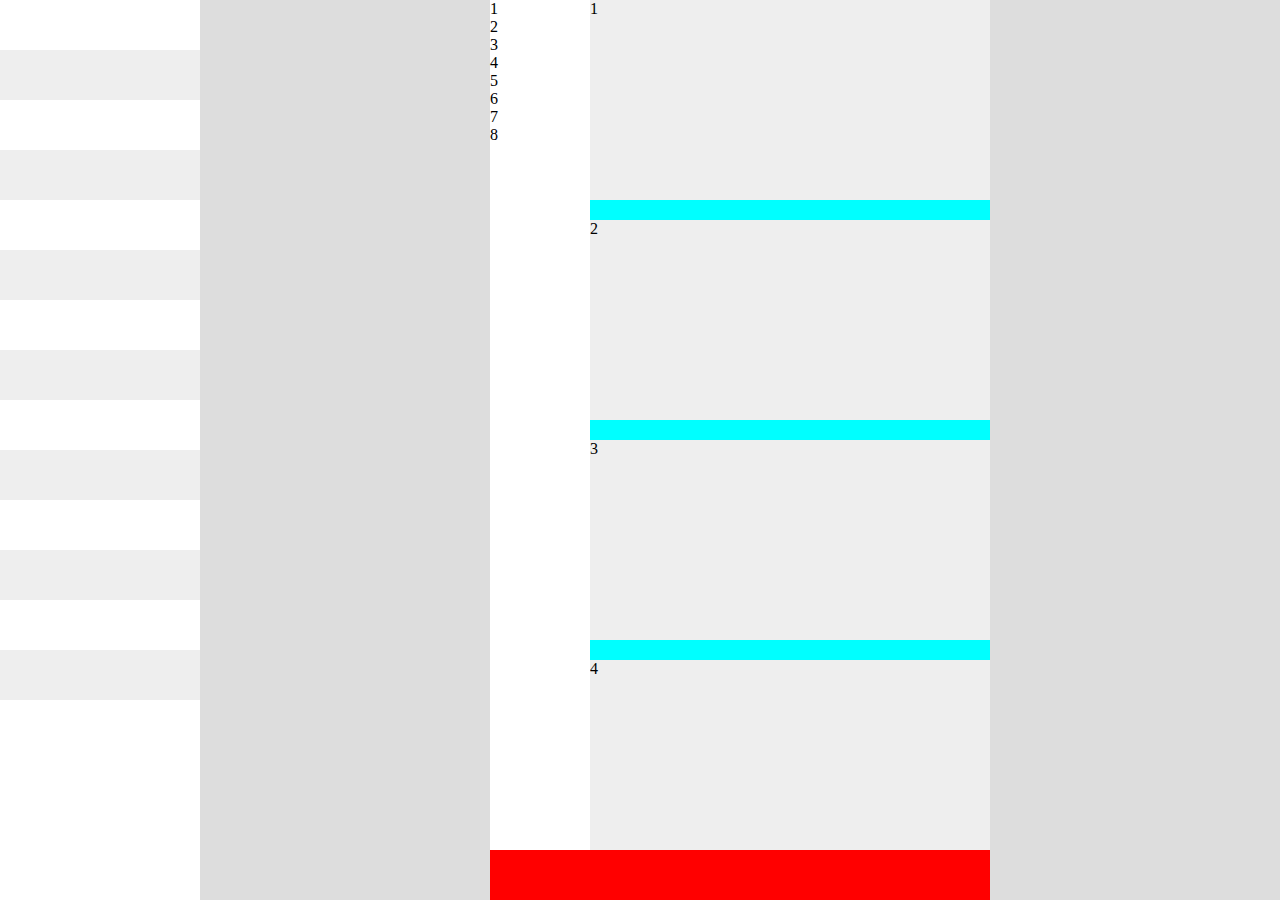
<file: editor.html>
<!DOCTYPE html>
<!--suppress ALL -->
<html lang="zh-CN">
<head>
    <meta charset="UTF-8">
    <title>编辑器</title>
    <meta name="viewport"
          content="width=device-width, initial-scale=1.0, maximum-scale=1.0, minimum-scale=1.0, user-scalable=no"/>
    <link rel="shortcut icon" href="img/logo-20*17.png">
    <style>
        html, body, ul, p, pre, textarea {
            margin: 0;
            padding: 0;
            font-family: "Helvetica Neue", serif;
            border: none;
        }

        html, body {
            height: 100%;
        }

        ul, li {
            list-style: none;
        }

        .main {
            width: 100%;
            height: 100%;
            display: flex;
            display: -webkit-flex;
        }

        @media screen and (max-width: 532px) {
            .side-menu {
                display: none;
            }

        }

        .side-menu {
            width: 200px;
            height: 100%;
            overflow: scroll;
            flex-shrink: 0;
        }

        .side-menu > li {
            height: 50px;
            width: 100%;
        }

        .side-menu > li:nth-child(2n-1) {
            background-color: #fff;
        }

        .side-menu > li:nth-child(2n) {
            background-color: #eee;
        }

        .editor {
            flex-grow: 1;
            background-color: #ddd;
            min-width: 500px;
            overflow: scroll;
        }
    </style>
    <style>
        .editor-content {
            display: flex;
            display: -webkit-flex;
            margin-left: auto;
            margin-right: auto;
            height: 100%;
            width: 500px;
            background-color: #fff;
        }

        .editor-layout {
            width: 100px;
        }

        .editor-layout > li.moving {
            background-color: bisque;
        }

        .editor-doc {
            flex-grow: 1;
            background-color: aqua;
            height: 100%;
            overflow-y: scroll;
        }

        .editor-toolbar {
            position: fixed;
            height: 50px;
            width: 500px;
            bottom: 0;
            background-color: #f00;
        }

        .doc-cell {
            height: 200px;
            background-color: #eeeeee;
            margin-bottom: 20px;
        }
    </style>
</head>
<body>
<div class="main">
    <ul class="side-menu">
        <li></li>
        <li></li>
        <li></li>
        <li></li>
        <li></li>
        <li></li>
        <li></li>
        <li></li>
        <li></li>
        <li></li>
        <li></li>
        <li></li>
        <li></li>
        <li></li>
        <li></li>
    </ul>
    <div class="editor">
        <div class="editor-content">
            <ul class="editor-layout" ondrop="drop(event)" ondragover="allowDrop(event)">
                <li id="li1" draggable="true"><p>1</p></li>
                <li id="li2" draggable="true"><p>2</p></li>
                <li id="li3" draggable="true"><p>3</p></li>
                <li id="li4" draggable="true"><p>4</p></li>
                <li id="li5" draggable="true"><p>5</p></li>
                <li id="li6" draggable="true"><p>6</p></li>
                <li id="li7" draggable="true"><p>7</p></li>
                <li id="li8" draggable="true"><p>8</p></li>
            </ul>
            <div class="editor-doc">
                <div class="doc-cell" id="li1-bind">1</div>
                <div class="doc-cell" id="li2-bind">2</div>
                <div class="doc-cell" id="li3-bind">3</div>
                <div class="doc-cell" id="li4-bind">4</div>
                <div class="doc-cell" id="li5-bind">5</div>
                <div class="doc-cell" id="li6-bind">6</div>
                <div class="doc-cell" id="li7-bind">7</div>
                <div class="doc-cell" id="li8-bind">8</div>
            </div>
            <div class="editor-toolbar">

            </div>
        </div>
    </div>
</div>
<script type="text/javascript">
    function test(e) {
        console.log(e)
    }
    const dragItem = {
        drag: {},
        over: {},
        bind: {},
        bindOver:{},
        position: undefined
    }
    const layout = document.querySelector('.editor .editor-layout');
    const doc = document.querySelector('.editor .editor-doc')
//    const docInput = document.querySelector('.editor .editor-doc>textarea')
//    const docText = document.querySelector('.editor .editor-doc>pre')
    var userSelection, rangeObject;
//    docText.addEventListener('keydown', function (e) {
//        console.log(e)
//    })
//    docText.addEventListener('select', function (e) {
//        console.log(e)
//    })
    /*docInput.addEventListener('select', function (e) {
        console.log(e)
        if (window.getSelection) { //现代浏览器
            userSelection = window.getSelection();
        } else if (document.selection) { //IE浏览器 考虑到Opera，应该放在后面
            userSelection = document.selection.createRange();
        }
        rangeObject = userSelection;
        if (userSelection.getRangeAt) {
            //现代浏览器
            rangeObject = userSelection.getRangeAt(0);
        }
        var rangeIndex = getRangeIndex(userSelection);
        selectionStart = rangeIndex[0];
        selectionEnd = rangeIndex[1];
        docInput.value = docInput.value.substring(0, selectionStart)
            + '<b>' + docInput.value.substring(selectionStart, selectionEnd)
            + '</b>' + docInput.value.substring(selectionEnd);
    })*/

    var getRangeIndex = function (selectionObject) {
        if (window.getSelection)
            return [docInput.selectionStart, docInput.selectionEnd];
        else { // 较老版本Safari!
            var range = document.selection.createRange();             //对选择的文字create Range
            // var selectText          = range.text;                                //选中的文字
            var selectTextLength = range.text.length;                            //选中文字长度
            textarea.select();                                                      //textarea全选
            //StartToStart、StartToEnd、EndToStart、EndToEnd
            range.setEndPoint("StartToStart", document.selection.createRange());    //指针移动到选中文字开始
            var selectTextPosition = range.text.length;                            //选中文字的结束位置
            range.collapse(false);                                                  //将插入点移动到当前范围的开始
            range.moveEnd("character", -selectTextLength);   //更改范围的结束位置，减去长度，字符开始位置，character不能改
            range.moveEnd("character", selectTextLength);   //再更改范围的结束位置，到字符结束位置
            range.select();                                                         //然后选中字符

            //返回字符的开始和结束位置
            return [selectTextPosition - selectTextLength, selectTextPosition];
        }
    }

    //    document.addEventListener('click',function (e) {
    //        if(e.target == doc){
    //            console.log('docclicked')
    //            docInput.focus()
    //        }else {
    //            docInput.blur()
    //            console.log('doc unclick')
    //        }
    //        console.log(e)
    //    })
//    docInput.addEventListener('keyup', function (e) {
//        docText.innerHTML = docInput.value
//    })
    //    document.addEventListener('keyup',function (e) {
    //        if(doc.contentEditable){
    //            if(doc.childNodes.indexOf())
    //            doc.appendChild(document.createElement('input'))
    //        }
    //    })
    doc.addEventListener('keyup', function (e) {
        console.log(e)
    })
    var curevent;
    document.querySelectorAll('.editor .editor-layout>li').forEach(function (e) {
        e.addEventListener('drag', function (e) {

        })
        e.addEventListener('dragstart', function (e) {
            this.classList.add('moving')
            dragItem.drag = this
            var strId = this.id+'-bind'
            console.log(strId)
            dragItem.bind = document.getElementById(strId)
        })
        e.addEventListener('dragover', function (e) {
            dragItem.over = this
            dragItem.bindOver = document.getElementById(this.id+'-bind')
            if (!dragItem.position) {
                dragItem.position = e.clientY;
            }
            if ((e.clientY - dragItem.position) > 0) {
                dropAfter(dragItem.drag, this)
                dropAfter(dragItem.bind,dragItem.bindOver)
            } else {
                dropBefore(dragItem.drag, this)
                dropBefore(dragItem.bind,dragItem.bindOver)
            }
            dragItem.position = e.clientY;
        })
        e.addEventListener('click', () => {

        })
        e.addEventListener('dragend', function (e) {
            this.classList.remove('moving')
        })
        e.addEventListener("touchstart", function (e) {
            console.log(e);
            var touches = e.touches[0];
            oW = touches.clientX - e.offsetLeft;
            oH = touches.clientY - e.offsetTop;
            //阻止页面的滑动默认事件
            document.addEventListener("touchmove", defaultEvent, false);
        }, false)
        e.addEventListener("touchmove", function (e) {
            var touches = e.touches[0];
            var oLeft = touches.clientX - oW;
            var oTop = touches.clientY - oH;
            if (oLeft < 0) {
                oLeft = 0;
            } else if (oLeft > document.documentElement.clientWidth - e.offsetWidth) {
                oLeft = (document.documentElement.clientWidth - e.offsetWidth);
            }
            block.style.left = oLeft + "px";
            block.style.top = oTop + "px";
        }, false);

        e.addEventListener("touchend", function () {
            document.removeEventListener("touchmove", defaultEvent, false);
        }, false);
    })
    function defaultEvent(e) {
        e.preventDefault();
    }
    function allowDrop(ev) {
        ev.preventDefault();
    }

    function drag(ev) {
        curevent = ev
        ev.dataTransfer.setData("Text", ev.target.id);
    }

    function drop(ev) {
        ev.preventDefault();
        var data = ev.dataTransfer.getData("Text");
        console.log(data)
//        dropAfter(document.getElementById(data),ev.target.parentNode)
//        layout.appendChild();
    }

    function dropBefore(d, e) {
        e.parentNode.insertBefore(d, e)
    }
    function dropAfter(d, e) {
        e.parentNode.insertBefore(d, e.nextSibling)
    }
</script>

</body>
</html>
</file>
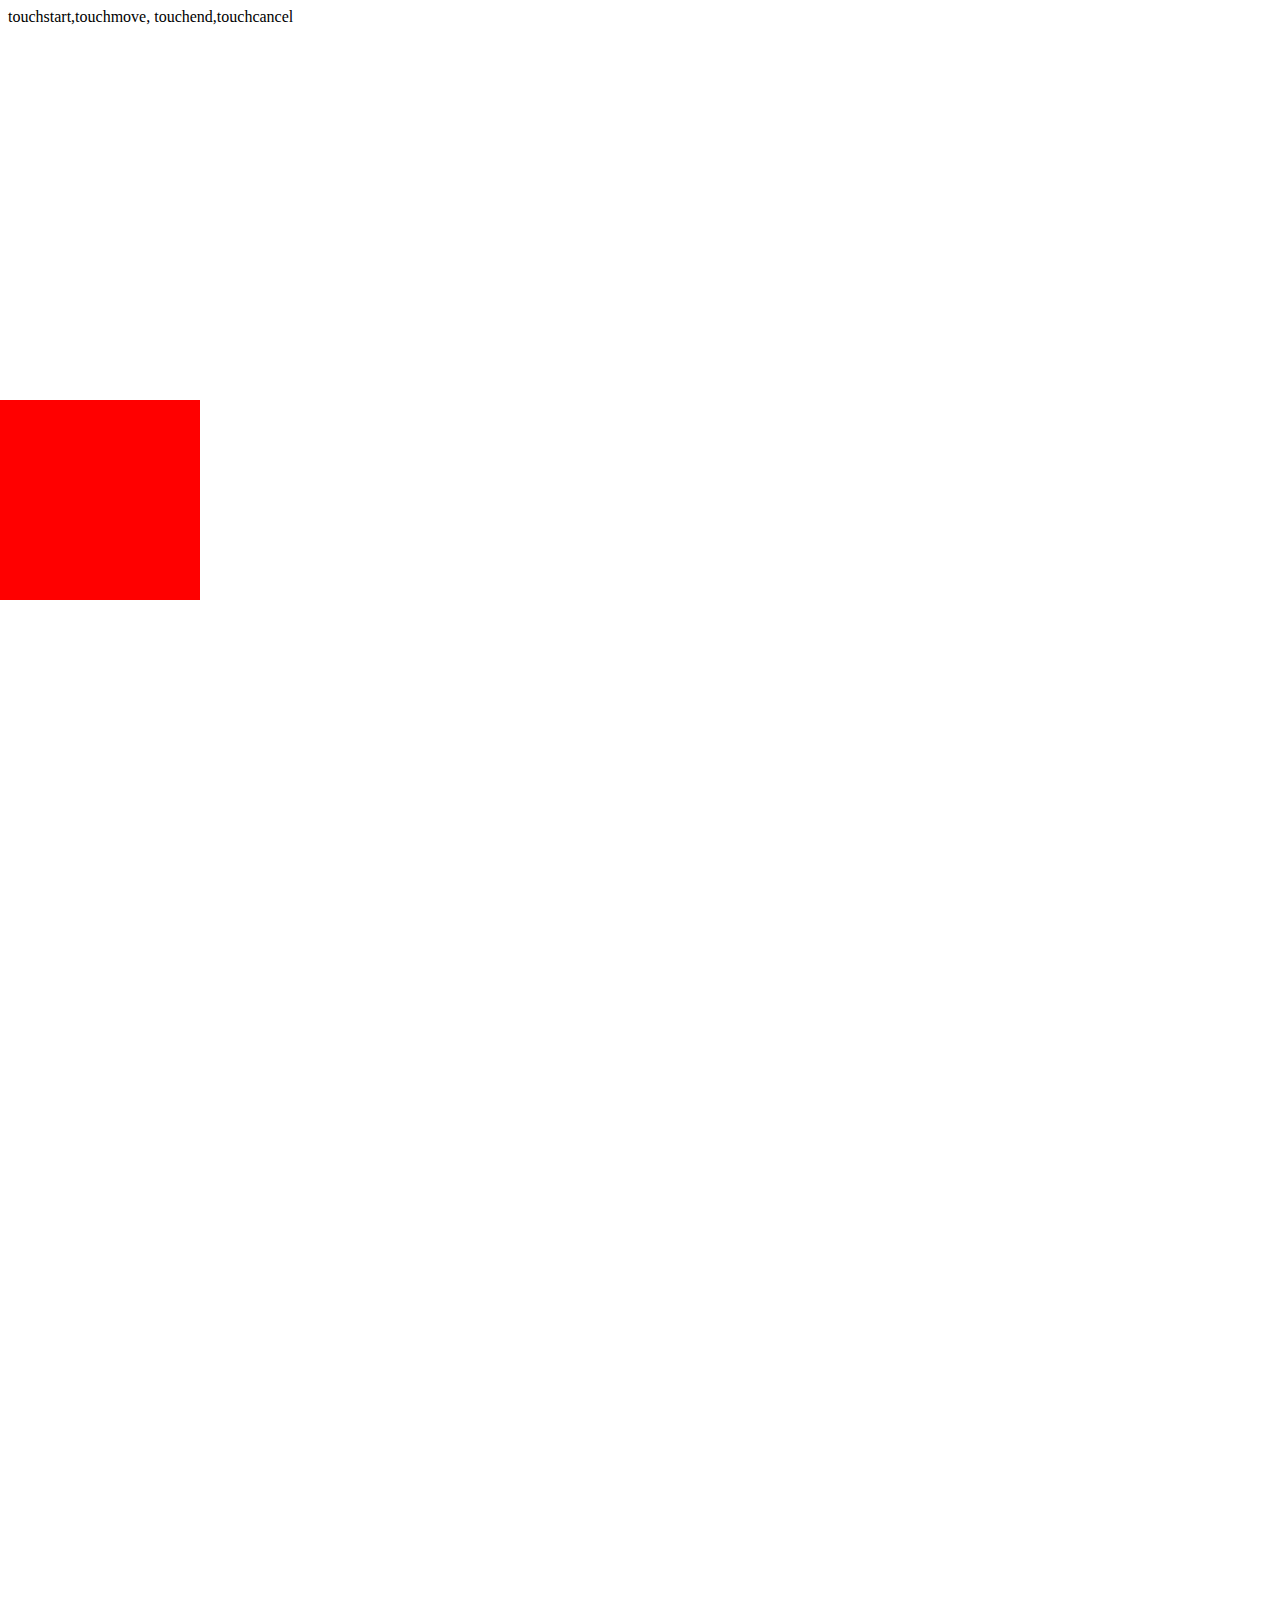
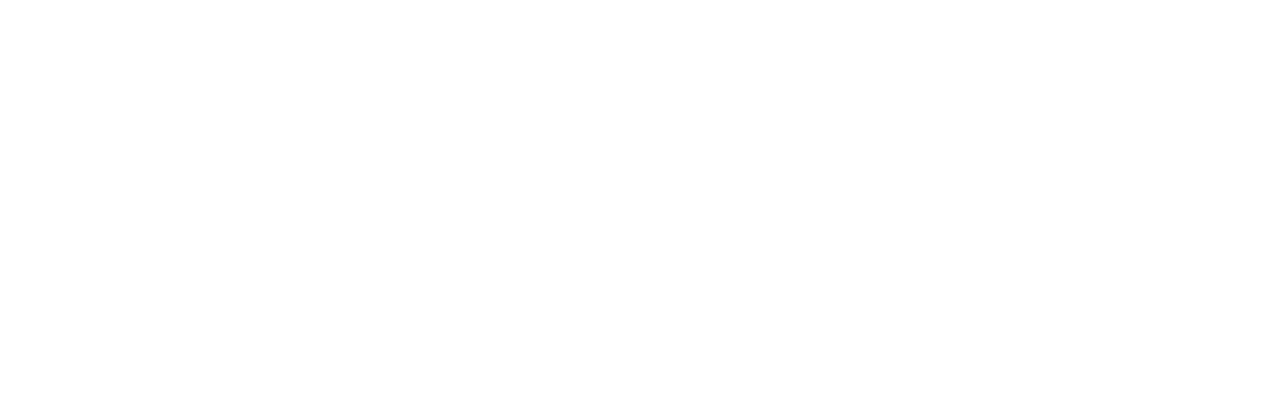
<file: test.html>
<!DOCTYPE html>
<html>
<head>
    <meta charset="utf-8">
    <title></title>
    <meta name="viewport" content="width=device-width, user-scalable=no, initial-scale=1.0, maximum-scale=1.0, minimum-scale=1.0" />
    <style>
        body {
            height: 2000px;
        }
        #block {
            width:200px;
            height:200px;
            background-color: red;
            position: absolute;
            left: 0;
            top: 400px;
        }
    </style>
</head>
<body>
<div>
    touchstart,touchmove,
    touchend,touchcancel
</div>
<div id="editor-container" contenteditable="true" style="height: 300px;"><div><br></div></div>
<div id="block"></div>
<script>
    const editorContainer = document.getElementById('editor-container')

    editorContainer.addEventListener('input',(e)=>{
        console.log(e)
        if(e.target.innerText){
            console.log(e.target.innerHTML.indexOf('<div>'))
            console.log(e.target.innerHTML.indexOf('<div>'))
            if(e.target.innerHTML.indexOf('<div>')>1){
                let str = e.target.innerHTML.slice(0,e.target.innerHTML.indexOf('<div>')+5)
                str = str.replace('<div>','')
                let str2 = e.target.innerHTML.slice(e.target.innerHTML.indexOf('<div>')+5,e.target.innerHTML.length-1)
                e.target.innerHTML = '<div>'+str+str2
            }
        }
    })

    editorContainer.addEventListener('focus',(e)=>{
        console.log(e)
    })

    // 获取节点
    var block = document.getElementById("block");
    var oW,oH;
    // 绑定touchstart事件
    block.addEventListener("touchstart", function(e) {
        console.log(e);
        var touches = e.touches[0];
        oW = touches.clientX - block.offsetLeft;
        oH = touches.clientY - block.offsetTop;
        //阻止页面的滑动默认事件
        document.addEventListener("touchmove",defaultEvent,false);
    },false)

    block.addEventListener("touchmove", function(e) {
        var touches = e.touches[0];
        var oLeft = touches.clientX - oW;
        var oTop = touches.clientY - oH;
        if(oLeft < 0) {
            oLeft = 0;
        }else if(oLeft > document.documentElement.clientWidth - block.offsetWidth) {
            oLeft = (document.documentElement.clientWidth - block.offsetWidth);
        }
        block.style.left = oLeft + "px";
        block.style.top = oTop + "px";
    },false);

    block.addEventListener("touchend",function() {
        document.removeEventListener("touchmove",defaultEvent,false);
    },false);
    function defaultEvent(e) {
        e.preventDefault();
    }
</script>
</body>
</html>
</file>
<file: css/layout.css>
@font-face {
    font-family: DINCondensed;
    src: url('../font/din-bold.otf');
}

html, body {
    height: 100%;
}

html, body, p, a, div {
    box-sizing: border-box;
    margin: 0;
    padding: 0;
    text-decoration: none;
    position: relative;
    /*font-family: "Helvetica Neue", serif;*/
    font-family: DINCondensed, sans-serif;
    color: #212121;
}

@media screen and (min-width: 532px) {
    .container {
        max-width: 1000px;
        margin-right: auto;
        margin-left: auto;
    }

    .container > * {
        width: 500px;
        margin-right: auto;
        margin-left: auto;
    }

    .content,.tip{
        justify-content: space-between;
    }

    .content > .cell4 {
        /*display: inline-block;*/
        width: 25%;
    }

    /*.tip{*/
        /*justify-content: space-around;*/
    /*}*/

    /*.content > .cell4 {*/
        /*margin-right: 30px;*/
    /*}*/

    /*.content > .cell4 {*/
        /*margin-right: 0;*/
    /*}*/

    .split {
        justify-content: space-between;
    }
}

@media screen and (max-width: 531px) {

    .content{
        flex-direction: column;
    }

    .container {
        margin-right: 16px;
        margin-left: 16px;
    }

    .split {
        justify-content: center;
        margin-bottom: 30px;
    }

    .tip{
        flex-direction: column;
    }
}

@media screen and (max-height: 400px) {
    .container > nav > img {
        margin: 20px 0 20px 0;
    }
}

@media screen and (max-height: 800px)and (min-height: 400px) {
    .container > nav > img {
        margin: 40px 0 60px 0;
    }
}

@media screen and (min-height: 800px) {
    .container > nav > img {
        margin: 5vh 0 60px 0;
    }
}

.container {
    min-height: 100%;
    background-color: #fff;
    padding-bottom: 100px;
    /*border-left: 20px solid transparent;*/
    /*border-right: 20px dotted #FE3824;*/
}

.container > nav > img {
    max-width: 99%;
}

.container > * {
    text-align: center;
}

.split,.tip,.content{
    display: flex;
    display: -webkit-flex;
}

.container > .tip {
    position: absolute;
    bottom: 0;
    width: 100%;
    margin-bottom: 40px;
    /*margin-left:auto;*/
    /*margin-right: auto;*/
}


.email-link{
    font-family: sans-serif;
    font-weight: 300;
}
</file>
